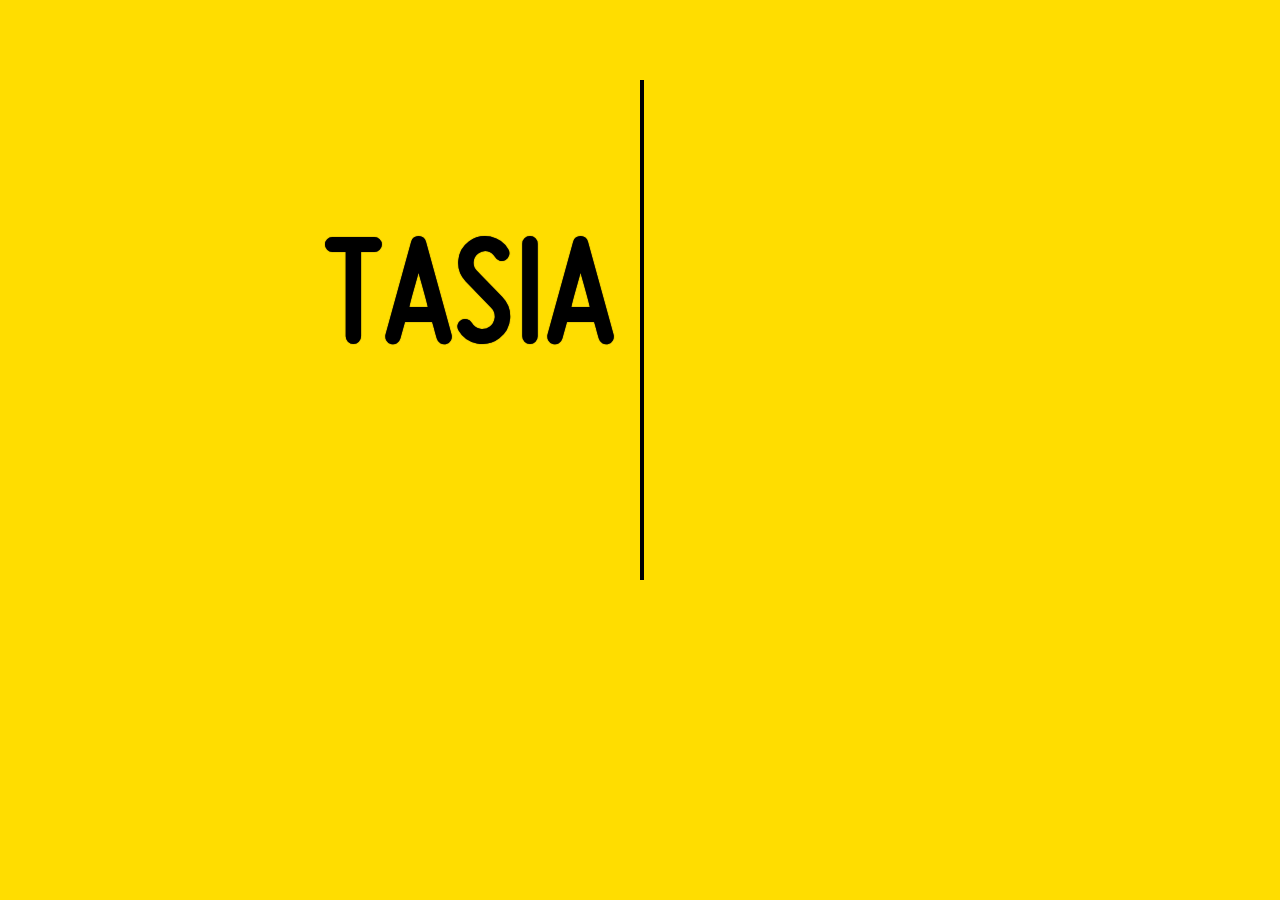
<file: author/index.html>
<!DOCTYPE html>
<html>
    <head>
        <title>Author Page</title>
        <meta charset="UTF-8" />
        <meta http-equiv="X-UA-Compatible" content="IE=edge,chrome=1"> 
        <meta name="author" content="Anastasia Dewanti Pratama Putri" />
        <link rel="shortcut icon" href="../favicon.ico"> 
        <link rel="stylesheet" type="text/css" href="css1/demo.css" />
        <link rel="stylesheet" type="text/css" href="css1/style3.css" />
		<!--[if lt IE 10]>
				<link rel="stylesheet" type="text/css" href="css/style3IE.css" />
		<![endif]-->
    </head>
    <body>
        <div class="container">
            <div class="sp-container">
				<div class="sp-content">
					<div class="sp-wrap sp-left">
						<h2>
							<span class="sp-top">Kalian tau siapa itu</span> 
							<span class="sp-mid">TASIA</span> 
							<span class="sp-bottom">Siapa dia?</span>
						</h2>
					</div>
				</div>
				<div class="sp-full">
				</div>
			</div>
        </div>
    </body>
</html>
</file>
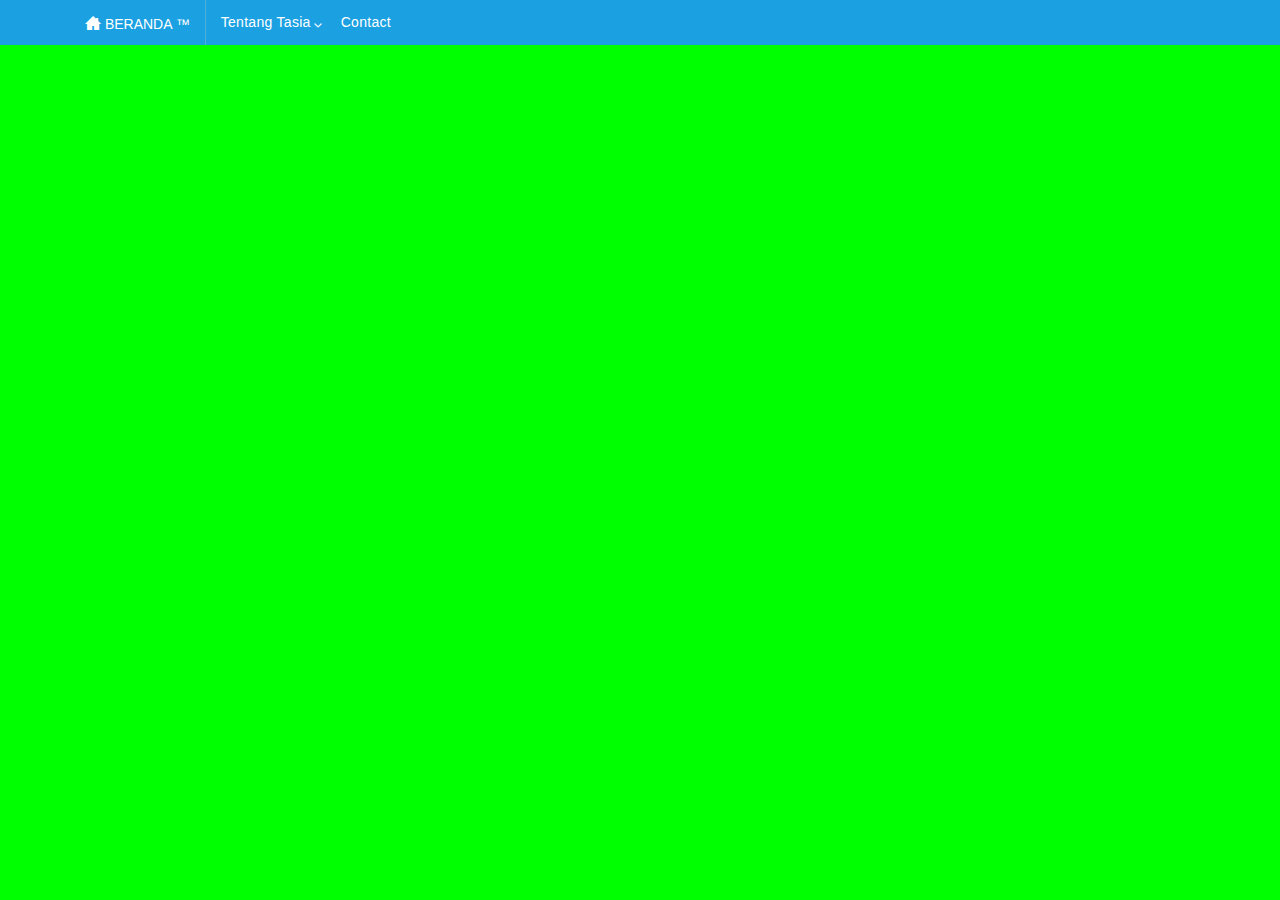
<file: author/home.html>
<!DOCTYPE html>
<html>
<head>
<meta http-equiv="Content-Type" content="text/html; charset=utf-8" />
	<link href="css/metro-bootstrap.css" rel="stylesheet">
    <link href="css/metro-bootstrap-responsive.css" rel="stylesheet">
    <link href="css/iconFont.css" rel="stylesheet">
	<link href="css/docs.css" rel="stylesheet">

    <!-- Load JavaScript Libraries -->
    <script src="js/jquery/jquery.min.js"></script>
    <script src="js/jquery/jquery.widget.min.js"></script>
    <script src="js/jquery/jquery.mousewheel.js"></script>

    <!-- Metro UI CSS JavaScript plugins -->
    <script src="js/load-metro.js"></script>
	<script src="js/docs.js"></script>
    
    <style>
	</style>
	
<title>Selamat Datang di Halaman Author</title>

</head>

<body class="metro" style="background-color: #0F0">
<!-- --------------------------------------------------Awal Header-------------------------------------------------- -->
	<nav class="navigation-bar">
        <nav class="navigation-bar-content container">
        	<a href="../" class="element"><span class="icon-home"></span> BERANDA &trade;</a>
            <span class="element-divider"></span>
                
			<a class="element1 pull-menu" href="#"></a>
			<ul class="element-menu">
				<li>
					<a class="dropdown-toggle" href="#"> Tentang Tasia</a>
					<ul class="dropdown-menu" data-role="dropdown">
                    	<li class="menu-title">Profil Tasia</li>
						<li><a id="profilIsmo">Data Diri</a></li>
						<li><a id="contactIsmo">Contact</a></li>
                        <li class="menu-title">Curiculume Vitae Tasia</li>
						<li><a id="pendidikanIsmo">Pendidikan</a></li>
						<li><a href="aboutUs.php?post=reservasi">Kemampuan dan Bahasa</a></li>
						<li><a href="aboutUs.php?post=pembayaran">Pengalaman Kerja</a></li>
					</ul>  
				</li>
				
				<a class="element brand" href="contact.php">Contact</a>
    		</ul>
    	</nav>
  	</nav>
<!-- --------------------------------------------------Akhir Header-------------------------------------------------- -->

	<script>
		$(function(){
			$("#profilIsmo").on('click', function(){
				$.Dialog({
					shadow: true,
					overlay: true,
					flat: true,
					icon: '<span class="icon-diary"></span>',
					padding: 10,
					content: '',
					onShow: function(_dialog){
					var content =
						'<div class="span9 grid">'+
    					'<div class="row">'+
     					'<div class="span3 image-container">'+
      					'<img src="../images/author.JPG" alt=""/>'+
       					'<div class="overlay-fluid">Anastasia Dewanti Pratama Putri</div>'+
        				'</div>'+
         				'<div class="span6">'+
          				'<legend>Data Diri Tasia</legend>'+
           				'<table class="table striped hovered">'+
            			'<tbody>'+
             			'<tr class="ribbed-cyan"><td><strong>Nama Lengkap</strong></td><td><strong>Anastasia Dewanti Pratama Putri</strong></td></tr>'+
              			'<tr><td>Nama Panggilan</td><td>Anas, Tasia, <em>Tasya</em></td></tr>'+
               			'<tr><td>Jenis Kelamin</td><td>Perempuan</td></tr>'+
                		'<tr><td>Tempat Lahir</td><td>Ngawi</td></tr>'+
                 		'<tr><td>Tanggal Lahir</td><td>2 Juni 1996</td></tr>'+
                  		'<tr><td>Agama</td><td>Islam</td></tr>'+
                   		'<tr><td>Kebangsaan</td><td>Indonesia</td></tr>'+
                    	'<tr><td>Status</td><td>Belum Kawin</td></tr>'+
                     	'<tr><td>Tinggi Badan</td><td>160 cm</td></tr>'+
                      	'<tr><td>Berat Badan</td><td>50 Kg</td></tr>'+
                       	'<tr><td>Hobi</td><td>Beribadah</td></tr>'+
                    	'</tbody>'+
                		'</table>'+
            			'</div>'+
        				'</div>'+
    					'</div>';

					$.Dialog.title("Biodata Tasia");
					$.Dialog.content(content);
					}
				});
			});
			$("#contactIsmo").on('click', function(){
				$.Dialog({
					shadow: true,
					overlay: true,
					flat: true,
					icon: '<span class="icon-diary"></span>',
					padding: 10,
					content: '',
					draggable: true,
					onShow: function(_dialog){
					var content =
						'<div class="grid span8">'+
						'<div class="row">'+
						'<a href="http://facebook.com/anastasiadpp" target="_blank"><img src="author.jpg"></a>'+
						'<div class="span3 padding10">'+
						'<a class="button bg-cyan fg-white" style="width: 100%; margin-bottom: 5px"  href="https://twitter.com/anastasyadpp"><span class="icon-twitter"></span>&nbsp;My Twitter</a>'+
						'<a class="button bg-darkRed fg-white" style="width: 100%; margin-bottom: 5px"  href="https://plus.google.com/u/0/115730609418530213638"><span class="icon-google-plus"></span>&nbsp;My Google<sup>+</sup></a>'+
						'<a class="button warning fg-white" style="width: 100%; margin-bottom: 5px"  href="http://anastasiadpp.blog.gravicodev.id/"><span class="icon-wordpress"></span>&nbsp;Wordpress</a>'+
						'</div>'+
						'<div class="span4 padding10">'+
						'<a class="button bg-darkGreen fg-white" style="width: 100%; margin-bottom: 5px" href="mailto:anastasiadpp@gmail.com"><span class="icon-mail"></span>&nbsp;Gmail</a>'+
						'<a class="button bg-darkGreen fg-white" style="width: 100%; margin-bottom: 5px" href="mailto:anastasiadpp@it.student.pens.ac.id"><span class="icon-windows"></span>&nbsp;StudentMail</a>'+
						'</div>'+
						'</div>'+
    					'</div>';

					$.Dialog.title("Contact Tasia");
					$.Dialog.content(content);
					}
				});
			});
			$("#pendidikanTasia").on('click', function(){
				$.Dialog({
					shadow: true,
					overlay: true,
					flat: true,
					icon: '<span class="icon-diary"></span>',
					padding: 10,
					content: '',
					onShow: function(_dialog){
					var content =
						'<div class="span9 grid">'+
    					'<div class="row">'+
          				'<legend>Pendidikan</legend>'+
           				'<table class="table striped hovered">'+
						'<thead class="bg-dark">'+
						'<tr class="text-left fg-white"><th class="text-right">Range Tahun Belajar</th><th>Sekolah/Institut</th></tr>'+
						'<thead>'+
            			'<tbody>'+
             			'<tr><td class="text-right">2014-sekarang</td><td>Teknik Informatika di Politeknik Elektronika Negeri Surabaya</td></tr>'+
              			'<tr><td  class="text-right">2011-2014</td><td>Sekolah Menengah Atas Negeri 2 Ngawi, Jawa Timur</td></tr>'+
               			'<tr><td  class="text-right">2008-2011</td><td>Sekolah Menengah Pertama Negeri 2 Ngawi, Jawa Timur</td></tr>'+
                		'<tr><td  class="text-right">2002-2008</td><td>Sekolah Dasar Negeri Margomulyo 1 Ngawi, Jawa Timur</td></tr>'+
                 		'<tr><td  class="text-right">2001-2002</td><td>Taman Kanak-kanak Kemala Bhayangkari Ngawi, Jawa Timur</td></tr>'+
						'<tr><td  class="text-right">2000-2001</td><td>Play Grup Yaa Bunaya Ngawi, Jawa Timur</td></tr>'+
                    	'</tbody>'+
                		'</table>'+
        				'</div>'+
    					'</div>';

					$.Dialog.title("Curiculum Vitae Tasia");
					$.Dialog.content(content);
					}
				});
			});
		})
	</script>
    
</body>
</html>
</file>
<file: author/css1/style3.css>
body {
	background: #ffdd00;
	font-family: 'MisoRegular';
}
h1.main,p.demos {
	-webkit-animation-delay: 8s;
	-moz-animation-delay: 8s;
	-ms-animation-delay: 8s;
	animation-delay: 8s;
}
.sp-container {
	width: 900px;
	height: 500px;
	position: relative;
	margin: 80px auto 0px auto;
}
.sp-content {
	width: 100%;
	height: 500px;
	position: relative;
	-webkit-animation: open 0.4s linear forwards, squeeze 0.6s linear 5.5s forwards;
	-moz-animation: open 0.4s linear forwards, squeeze 0.6s linear 5.5s forwards;
	-ms-animation: open 0.4s linear forwards, squeeze 0.6s linear 5.5s forwards;
	animation: open 0.4s linear forwards, squeeze 0.6s linear 5.5s forwards;
}
.sp-content:after {
	content: '';
	width: 4px;
	background: #000;
	height: 100%;
	position: absolute;
	left: 50%;
}
.sp-container h2 {
	color: #000;
	text-shadow: 0px 0px 1px rgba(0,0,0,0.9);
}
.sp-wrap {
	width: 400px;
	padding: 0px 25px;
	height: 100%;
	text-align: right;
	font-size: 70px;
	line-height: 80px;
	float: left;
	position: relative;
	background: #ffdd00;
	overflow: hidden;
}
.sp-wrap span {
	display: block;
	background: #ffdd00;
	-ms-filter: "progid:DXImageTransform.Microsoft.Alpha(Opacity=0)";
	filter: alpha(opacity=0);
	opacity: 0;
}
.sp-wrap span.sp-mid {
	-ms-filter: "progid:DXImageTransform.Microsoft.Alpha(Opacity=100)";
	filter: alpha(opacity=100);
	opacity: 1;
}
.sp-container .sp-right h2 {
	color: #fff;
	text-shadow: 0px 0px 1px rgba(255,255,255,0.9);
}
.sp-wrap span.sp-mid {
	font-family: 'MisoBold';
	text-transform: uppercase;
	font-size: 160px;
	line-height: 130px;
	position: relative;
}
.sp-left span.sp-top {
	-webkit-animation: slideLeft 0.5s ease-in 0.6s backwards, fadeOut 1s linear 4s backwards;
	-moz-animation: slideLeft 0.5s ease-in 0.6s backwards, fadeOut 1s linear 4s backwards;
	-ms-animation: slideLeft 0.5s ease-in 0.6s backwards, fadeOut 1s linear 4s backwards;
	animation: slideLeft 0.5s ease-in 0.6s backwards, fadeOut 1s linear 4s backwards;
}
.sp-left span.sp-mid {
	-webkit-animation: slideLeft 0.5s ease-in 1s backwards, moveUp 0.6s linear 5s forwards;
	-moz-animation: slideLeft 0.5s ease-in 1s backwards, moveUp 0.6s linear 5s forwards;
	-ms-animation: slideLeft 0.5s ease-in 1s backwards, moveUp 0.6s linear 5s forwards;
	animation: slideLeft 0.5s ease-in 1s backwards, moveUp 0.6s linear 5s forwards;
}
.sp-left span.sp-bottom {
	-webkit-animation: slideLeft 0.5s ease-in 1.4s backwards, fadeOut 1s linear 4.2s backwards;
	-moz-animation: slideLeft 0.5s ease-in 1.4s backwards, fadeOut 1s linear 4.2s backwards;
	-ms-animation: slideLeft 0.5s ease-in 1.4s backwards, fadeOut 1s linear 4.2s backwards;
	animation: slideLeft 0.5s ease-in 1.4s backwards, fadeOut 1s linear 4.2s backwards;
}
.sp-right span {
	text-align: left;
}
.sp-right span.sp-top {
	-webkit-animation: slideRight 0.5s ease-in 2s backwards, fadeOut 1s linear 4.4s backwards;
	-moz-animation: slideRight 0.5s ease-in 2s backwards, fadeOut 1s linear 4.4s backwards;
	-ms-animation: slideRight 0.5s ease-in 2s backwards, fadeOut 1s linear 4.4s backwards;
	animation: slideRight 0.5s ease-in 2s backwards, fadeOut 1s linear 4.4s backwards;
}
.sp-right span.sp-mid {
	-webkit-animation: slideRight 0.5s ease-in 2.4s backwards, moveUp 0.6s linear 5s forwards;
	-moz-animation: slideRight 0.5s ease-in 2.4s backwards, moveUp 0.6s linear 5s forwards;
	-ms-animation: slideRight 0.5s ease-in 2.4s backwards, moveUp 0.6s linear 5s forwards;
	animation: slideRight 0.5s ease-in 2.4s backwards, moveUp 0.6s linear 5s forwards;
}
.sp-right span.sp-bottom {
	-webkit-animation: slideRight 0.5s ease-in 3.2s backwards, fadeOut 1s linear 4.6s backwards;
	-moz-animation: slideRight 0.5s ease-in 3.2s backwards, fadeOut 1s linear 4.6s backwards;
	-ms-animation: slideRight 0.5s ease-in 3.2s backwards, fadeOut 1s linear 4.6s backwards;
	animation: slideRight 0.5s ease-in 3.2s backwards, fadeOut 1s linear 4.6s backwards;
}
.sp-wrap i {
	position: absolute;
	background: #ffdd00;
	width: 60px;
}
.sp-wrap i:first-child {
	color: #000;
}
.sp-wrap i:last-child {
	-ms-filter: "progid:DXImageTransform.Microsoft.Alpha(Opacity=0)";
	filter: alpha(opacity=0);
	opacity: 0;
	-webkit-animation: fadeOut 1s linear 6s backwards;
	-moz-animation: fadeOut 1s linear 6s backwards;
	-ms-animation: fadeOut 1s linear 6s backwards;
	animation: fadeOut 1s linear 6s backwards;
}
.sp-full {
	position: absolute;
	font-size: 67px;
	top: 142px;
	width: 700px;
	left: 145px;
	-webkit-animation: fadeIn 1s linear 6.6s backwards;
	-moz-animation: fadeIn 1s linear 6.6s backwards;
	-ms-animation: fadeIn 1s linear 6.6s backwards;
	animation: fadeIn 1s linear 6.6s backwards;
}
.sp-full a {
	background: #000;
	color: #fff;
	-webkit-border-radius: 4px;
	-moz-border-radius: 4px;
	border-radius: 4px;
	padding: 10px 40px;
	display: inline-block;
	font-size: 40px;
	margin-top: 40px;
	-webkit-animation: zoomIn 0.7s ease-in-out 7s backwards;
	-moz-animation: zoomIn 0.7s ease-in-out 7s backwards;
	-ms-animation: zoomIn 0.7s ease-in-out 7s backwards;
	animation: zoomIn 0.7s ease-in-out 7s backwards;
}
.sp-full h2 {
	width: 400px;
	padding: 0px 50px 0px 0px;
	float: left;
	text-align: right;
}
.sp-full a:hover {
	-ms-filter: "progid:DXImageTransform.Microsoft.Alpha(Opacity=80)";
	filter: alpha(opacity=80);
	opacity: 0.8;
}
/**/
@-webkit-keyframes open{
	0%{
		-webkit-transform: scale(1,0);
	}
	100%{
		-webkit-transform: scale(1,1);
	}
}
@-webkit-keyframes squeeze{
	0%{
		height: 400px;
	}
	100%{
		height: 120px;
	}
}
@-webkit-keyframes fadeOut{
	0%{
		opacity: 1;
	}
	100%{
		opacity: 0;
	}
}
@-webkit-keyframes fadeIn{
	0%{
		opacity: 0;
	}
	100%{
		opacity: 1;
	}
}
@-webkit-keyframes slideLeft{
	0%{
		-webkit-transform: translateX(120%);
	}
	100%{
		-webkit-transform: translateX(0%);
	}
}
@-webkit-keyframes slideRight{
	0%{
		-webkit-transform: translateX(-120%);
	}
	100%{
		-webkit-transform: translateX(0%);
	}
}
@-webkit-keyframes moveUp{
	0%{
		-webkit-transform: translateY(0px);
	}
	100%{
		-webkit-transform: translateY(-170px);
	}

}
@-webkit-keyframes zoomIn{
	0%{
		-webkit-transform: scale(0);
	}
	100%{
		-webkit-transform: scale(1);
	}
}
/**/
@-moz-keyframes open{
	0%{
		-moz-transform: scale(1,0);
	}
	100%{
		-moz-transform: scale(1,1);
	}
}
@-moz-keyframes squeeze{
	0%{
		height: 400px;
	}
	100%{
		height: 120px;
	}
}
@-moz-keyframes fadeOut{
	0%{
		opacity: 1;
	}
	100%{
		opacity: 0;
	}
}
@-moz-keyframes fadeIn{
	0%{
		opacity: 0;
	}
	100%{
		opacity: 1;
	}
}
@-moz-keyframes slideLeft{
	0%{
		-moz-transform: translateX(120%);
	}
	100%{
		-moz-transform: translateX(0%);
	}
}
@-moz-keyframes slideRight{
	0%{
		-moz-transform: translateX(-120%);
	}
	100%{
		-moz-transform: translateX(0%);
	}
}
@-moz-keyframes moveUp{
	0%{
		-moz-transform: translateY(0px);
	}
	100%{
		-moz-transform: translateY(-170px);
	}

}
@-moz-keyframes zoomIn{
	0%{
		-moz-transform: scale(0);
	}
	100%{
		-moz-transform: scale(1);
	}
}
/**/
@keyframes open{
	0%{
		transform: scale(1,0);
	}
	100%{
		transform: scale(1,1);
	}
}
@keyframes squeeze{
	0%{
		height: 400px;
	}
	100%{
		height: 120px;
	}
}
@keyframes fadeOut{
	0%{
		opacity: 1;
	}
	100%{
		opacity: 0;
	}
}
@keyframes fadeIn{
	0%{
		opacity: 0;
	}
	100%{
		opacity: 1;
	}
}
@keyframes slideLeft{
	0%{
		transform: translateX(120%);
	}
	100%{
		transform: translateX(0%);
	}
}
@keyframes slideRight{
	0%{
		transform: translateX(-120%);
	}
	100%{
		transform: translateX(0%);
	}
}
@keyframes moveUp{
	0%{
		transform: translateY(0px);
	}
	100%{
		transform: translateY(-170px);
	}

}
@keyframes zoomIn{
	0%{
		transform: scale(0);
	}
	100%{
		transform: scale(1);
	}
}
</file>
<file: author/css/iconFont.css>
@font-face {
  font-family: 'iconFont';
  src: url('../fonts/iconFont.eot');
  src: url('../fonts/iconFont.eot?#iefix') format('embedded-opentype'), url('../fonts/iconFont.woff') format('woff'), url('../fonts/iconFont.ttf') format('truetype'), url('../fonts/iconFont.svg#iconFont') format('svg');
  font-weight: normal;
  font-style: normal;
}
[data-icon]:before {
  font-family: 'iconFont';
  content: attr(data-icon);
  speak: none;
  font-weight: normal;
  font-variant: normal;
  text-transform: none;
  line-height: 1;
  -webkit-font-smoothing: antialiased;
}
[class*="icon-"] {
  font-family: 'iconFont' !important;
  speak: none;
  font-style: normal;
  font-weight: normal !important;
  font-variant: normal;
  text-transform: none;
  text-decoration: inherit;
  line-height: 1;
  display: inline-block;
  vertical-align: -8%;
  -webkit-font-smoothing: antialiased;
  font-size: inherit;
}
[class*="icon-"].smaller {
  font-size: .7em;
  vertical-align: 6%;
}
[class*="icon-"].large {
  font-size: 1.2em;
  vertical-align: -10%;
}
.icon-newspaper:before {
  content: "\e001";
}
.icon-pencil:before {
  content: "\e002";
}
.icon-droplet:before {
  content: "\e003";
}
.icon-pictures:before {
  content: "\e004";
}
.icon-camera:before {
  content: "\e005";
}
.icon-music:before {
  content: "\e006";
}
.icon-film:before {
  content: "\e007";
}
.icon-camera-2:before {
  content: "\e008";
}
.icon-spades:before {
  content: "\e009";
}
.icon-clubs:before {
  content: "\e00a";
}
.icon-diamonds:before {
  content: "\e00b";
}
.icon-broadcast:before {
  content: "\e00c";
}
.icon-mic:before {
  content: "\e00d";
}
.icon-book:before {
  content: "\e00e";
}
.icon-file:before {
  content: "\e00f";
}
.icon-new:before {
  content: "\e010";
}
.icon-copy:before {
  content: "\e011";
}
.icon-folder:before {
  content: "\e012";
}
.icon-folder-2:before {
  content: "\e013";
}
.icon-tag:before {
  content: "\e014";
}
.icon-cart:before {
  content: "\e015";
}
.icon-basket:before {
  content: "\e016";
}
.icon-calculate:before {
  content: "\e017";
}
.icon-support:before {
  content: "\e018";
}
.icon-phone:before {
  content: "\e019";
}
.icon-mail:before {
  content: "\e01a";
}
.icon-location:before {
  content: "\e01b";
}
.icon-compass:before {
  content: "\e01c";
}
.icon-history:before {
  content: "\e01d";
}
.icon-clock:before {
  content: "\e01e";
}
.icon-bell:before {
  content: "\e01f";
}
.icon-calendar:before {
  content: "\e020";
}
.icon-printer:before {
  content: "\e021";
}
.icon-mouse:before {
  content: "\e022";
}
.icon-screen:before {
  content: "\e023";
}
.icon-laptop:before {
  content: "\e024";
}
.icon-mobile:before {
  content: "\e025";
}
.icon-cabinet:before {
  content: "\e026";
}
.icon-drawer:before {
  content: "\e027";
}
.icon-drawer-2:before {
  content: "\e028";
}
.icon-box:before {
  content: "\e029";
}
.icon-box-add:before {
  content: "\e02a";
}
.icon-box-remove:before {
  content: "\e02b";
}
.icon-download:before {
  content: "\e02c";
}
.icon-upload:before {
  content: "\e02d";
}
.icon-database:before {
  content: "\e02e";
}
.icon-flip:before {
  content: "\e02f";
}
.icon-flip-2:before {
  content: "\e030";
}
.icon-undo:before {
  content: "\e031";
}
.icon-redo:before {
  content: "\e032";
}
.icon-forward:before {
  content: "\e033";
}
.icon-reply:before {
  content: "\e034";
}
.icon-reply-2:before {
  content: "\e035";
}
.icon-comments:before {
  content: "\e036";
}
.icon-comments-2:before {
  content: "\e037";
}
.icon-comments-3:before {
  content: "\e038";
}
.icon-comments-4:before {
  content: "\e039";
}
.icon-comments-5:before {
  content: "\e03a";
}
.icon-user:before {
  content: "\e03b";
}
.icon-user-2:before {
  content: "\e03c";
}
.icon-user-3:before {
  content: "\e03d";
}
.icon-busy:before {
  content: "\e03e";
}
.icon-loading:before {
  content: "\e03f";
}
.icon-loading-2:before {
  content: "\e040";
}
.icon-search:before {
  content: "\e041";
}
.icon-zoom-in:before {
  content: "\e042";
}
.icon-zoom-out:before {
  content: "\e043";
}
.icon-key:before {
  content: "\e044";
}
.icon-key-2:before {
  content: "\e045";
}
.icon-locked:before {
  content: "\e046";
}
.icon-unlocked:before {
  content: "\e047";
}
.icon-wrench:before {
  content: "\e048";
}
.icon-equalizer:before {
  content: "\e049";
}
.icon-cog:before {
  content: "\e04a";
}
.icon-pie:before {
  content: "\e04b";
}
.icon-bars:before {
  content: "\e04c";
}
.icon-stats-up:before {
  content: "\e04d";
}
.icon-gift:before {
  content: "\e04e";
}
.icon-trophy:before {
  content: "\e04f";
}
.icon-diamond:before {
  content: "\e050";
}
.icon-coffee:before {
  content: "\e051";
}
.icon-rocket:before {
  content: "\e052";
}
.icon-meter-slow:before {
  content: "\e053";
}
.icon-meter-medium:before {
  content: "\e054";
}
.icon-meter-fast:before {
  content: "\e055";
}
.icon-dashboard:before {
  content: "\e056";
}
.icon-fire:before {
  content: "\e057";
}
.icon-lab:before {
  content: "\e058";
}
.icon-remove:before {
  content: "\e059";
}
.icon-briefcase:before {
  content: "\e05a";
}
.icon-briefcase-2:before {
  content: "\e05b";
}
.icon-cars:before {
  content: "\e05c";
}
.icon-bus:before {
  content: "\e05d";
}
.icon-cube:before {
  content: "\e05e";
}
.icon-cube-2:before {
  content: "\e05f";
}
.icon-puzzle:before {
  content: "\e060";
}
.icon-glasses:before {
  content: "\e061";
}
.icon-glasses-2:before {
  content: "\e062";
}
.icon-accessibility:before {
  content: "\e063";
}
.icon-accessibility-2:before {
  content: "\e064";
}
.icon-target:before {
  content: "\e065";
}
.icon-target-2:before {
  content: "\e066";
}
.icon-lightning:before {
  content: "\e067";
}
.icon-power:before {
  content: "\e068";
}
.icon-power-2:before {
  content: "\e069";
}
.icon-clipboard:before {
  content: "\e06a";
}
.icon-clipboard-2:before {
  content: "\e06b";
}
.icon-playlist:before {
  content: "\e06c";
}
.icon-grid-view:before {
  content: "\e06d";
}
.icon-tree-view:before {
  content: "\e06e";
}
.icon-cloud:before {
  content: "\e06f";
}
.icon-cloud-2:before {
  content: "\e070";
}
.icon-download-2:before {
  content: "\e071";
}
.icon-upload-2:before {
  content: "\e072";
}
.icon-upload-3:before {
  content: "\e073";
}
.icon-link:before {
  content: "\e074";
}
.icon-link-2:before {
  content: "\e075";
}
.icon-flag:before {
  content: "\e076";
}
.icon-flag-2:before {
  content: "\e077";
}
.icon-attachment:before {
  content: "\e078";
}
.icon-eye:before {
  content: "\e079";
}
.icon-bookmark:before {
  content: "\e07a";
}
.icon-bookmark-2:before {
  content: "\e07b";
}
.icon-star:before {
  content: "\e07c";
}
.icon-star-2:before {
  content: "\e07d";
}
.icon-star-3:before {
  content: "\e07e";
}
.icon-heart:before {
  content: "\e07f";
}
.icon-heart-2:before {
  content: "\e080";
}
.icon-thumbs-up:before {
  content: "\e081";
}
.icon-thumbs-down:before {
  content: "\e082";
}
.icon-plus:before {
  content: "\e083";
}
.icon-minus:before {
  content: "\e084";
}
.icon-help:before {
  content: "\e085";
}
.icon-help-2:before {
  content: "\e086";
}
.icon-blocked:before {
  content: "\e087";
}
.icon-cancel:before {
  content: "\e088";
}
.icon-cancel-2:before {
  content: "\e089";
}
.icon-checkmark:before {
  content: "\e08a";
}
.icon-minus-2:before {
  content: "\e08b";
}
.icon-plus-2:before {
  content: "\e08c";
}
.icon-enter:before {
  content: "\e08d";
}
.icon-exit:before {
  content: "\e08e";
}
.icon-loop:before {
  content: "\e08f";
}
.icon-arrow-up-left:before {
  content: "\e090";
}
.icon-arrow-up:before {
  content: "\e091";
}
.icon-arrow-up-right:before {
  content: "\e092";
}
.icon-arrow-right:before {
  content: "\e093";
}
.icon-arrow-down-right:before {
  content: "\e094";
}
.icon-arrow-down:before {
  content: "\e095";
}
.icon-arrow-down-left:before {
  content: "\e096";
}
.icon-arrow-left:before {
  content: "\e097";
}
.icon-arrow-up-2:before {
  content: "\e098";
}
.icon-arrow-right-2:before {
  content: "\e099";
}
.icon-arrow-down-2:before {
  content: "\e09a";
}
.icon-arrow-left-2:before {
  content: "\e09b";
}
.icon-arrow-up-3:before {
  content: "\e09c";
}
.icon-arrow-right-3:before {
  content: "\e09d";
}
.icon-arrow-down-3:before {
  content: "\e09e";
}
.icon-arrow-left-3:before {
  content: "\e09f";
}
.icon-menu:before {
  content: "\e0a0";
}
.icon-enter-2:before {
  content: "\e0a1";
}
.icon-backspace:before {
  content: "\e0a2";
}
.icon-backspace-2:before {
  content: "\e0a3";
}
.icon-tab:before {
  content: "\e0a4";
}
.icon-tab-2:before {
  content: "\e0a5";
}
.icon-checkbox:before {
  content: "\e0a6";
}
.icon-checkbox-unchecked:before {
  content: "\e0a7";
}
.icon-checkbox-partial:before {
  content: "\e0a8";
}
.icon-radio-checked:before {
  content: "\e0a9";
}
.icon-radio-unchecked:before {
  content: "\e0aa";
}
.icon-font:before {
  content: "\e0ab";
}
.icon-paragraph-left:before {
  content: "\e0ac";
}
.icon-paragraph-center:before {
  content: "\e0ad";
}
.icon-paragraph-right:before {
  content: "\e0ae";
}
.icon-paragraph-justify:before {
  content: "\e0af";
}
.icon-left-to-right:before {
  content: "\e0b0";
}
.icon-right-to-left:before {
  content: "\e0b1";
}
.icon-share:before {
  content: "\e0b2";
}
.icon-new-tab:before {
  content: "\e0b3";
}
.icon-new-tab-2:before {
  content: "\e0b4";
}
.icon-embed:before {
  content: "\e0b5";
}
.icon-code:before {
  content: "\e0b6";
}
.icon-bluetooth:before {
  content: "\e0b7";
}
.icon-share-2:before {
  content: "\e0b8";
}
.icon-share-3:before {
  content: "\e0b9";
}
.icon-mail-2:before {
  content: "\e0ba";
}
.icon-google:before {
  content: "\e0bb";
}
.icon-google-plus:before {
  content: "\e0bc";
}
.icon-google-drive:before {
  content: "\e0bd";
}
.icon-facebook:before {
  content: "\e0be";
}
.icon-instagram:before {
  content: "\e0bf";
}
.icon-twitter:before {
  content: "\e0c0";
}
.icon-feed:before {
  content: "\e0c1";
}
.icon-youtube:before {
  content: "\e0c2";
}
.icon-vimeo:before {
  content: "\e0c3";
}
.icon-flickr:before {
  content: "\e0c4";
}
.icon-picassa:before {
  content: "\e0c5";
}
.icon-dribbble:before {
  content: "\e0c6";
}
.icon-deviantart:before {
  content: "\e0c7";
}
.icon-github:before {
  content: "\e0c8";
}
.icon-github-2:before {
  content: "\e0c9";
}
.icon-github-3:before {
  content: "\e0ca";
}
.icon-github-4:before {
  content: "\e0cb";
}
.icon-github-5:before {
  content: "\e0cc";
}
.icon-git:before {
  content: "\e0cd";
}
.icon-github-6:before {
  content: "\e0ce";
}
.icon-wordpress:before {
  content: "\e0cf";
}
.icon-joomla:before {
  content: "\e0d0";
}
.icon-blogger:before {
  content: "\e0d1";
}
.icon-tumblr:before {
  content: "\e0d2";
}
.icon-yahoo:before {
  content: "\e0d3";
}
.icon-amazon:before {
  content: "\e0d4";
}
.icon-tux:before {
  content: "\e0d5";
}
.icon-apple:before {
  content: "\e0d6";
}
.icon-finder:before {
  content: "\e0d7";
}
.icon-android:before {
  content: "\e0d8";
}
.icon-windows:before {
  content: "\e0d9";
}
.icon-soundcloud:before {
  content: "\e0da";
}
.icon-skype:before {
  content: "\e0db";
}
.icon-reddit:before {
  content: "\e0dc";
}
.icon-linkedin:before {
  content: "\e0dd";
}
.icon-lastfm:before {
  content: "\e0de";
}
.icon-delicious:before {
  content: "\e0df";
}
.icon-stumbleupon:before {
  content: "\e0e0";
}
.icon-pinterest:before {
  content: "\e0e1";
}
.icon-xing:before {
  content: "\e0e2";
}
.icon-flattr:before {
  content: "\e0e3";
}
.icon-foursquare:before {
  content: "\e0e4";
}
.icon-paypal:before {
  content: "\e0e5";
}
.icon-yelp:before {
  content: "\e0e6";
}
.icon-libreoffice:before {
  content: "\e0e7";
}
.icon-file-pdf:before {
  content: "\e0e8";
}
.icon-file-openoffice:before {
  content: "\e0e9";
}
.icon-file-word:before {
  content: "\e0ea";
}
.icon-file-excel:before {
  content: "\e0eb";
}
.icon-file-powerpoint:before {
  content: "\e0ec";
}
.icon-file-zip:before {
  content: "\e0ed";
}
.icon-file-xml:before {
  content: "\e0ee";
}
.icon-file-css:before {
  content: "\e0ef";
}
.icon-html5:before {
  content: "\e0f0";
}
.icon-html5-2:before {
  content: "\e0f1";
}
.icon-css3:before {
  content: "\e0f2";
}
.icon-chrome:before {
  content: "\e0f3";
}
.icon-firefox:before {
  content: "\e0f4";
}
.icon-IE:before {
  content: "\e0f5";
}
.icon-opera:before {
  content: "\e0f6";
}
.icon-safari:before {
  content: "\e0f7";
}
.icon-IcoMoon:before {
  content: "\e0f8";
}
.icon-sunrise:before {
  content: "\e0f9";
}
.icon-sun:before {
  content: "\e0fa";
}
.icon-moon:before {
  content: "\e0fb";
}
.icon-sun-2:before {
  content: "\e0fc";
}
.icon-windy:before {
  content: "\e0fd";
}
.icon-wind:before {
  content: "\e0fe";
}
.icon-snowflake:before {
  content: "\e0ff";
}
.icon-cloudy:before {
  content: "\e100";
}
.icon-cloud-3:before {
  content: "\e101";
}
.icon-weather:before {
  content: "\e102";
}
.icon-weather-2:before {
  content: "\e103";
}
.icon-weather-3:before {
  content: "\e104";
}
.icon-lines:before {
  content: "\e105";
}
.icon-cloud-4:before {
  content: "\e106";
}
.icon-lightning-2:before {
  content: "\e107";
}
.icon-lightning-3:before {
  content: "\e108";
}
.icon-rainy:before {
  content: "\e109";
}
.icon-rainy-2:before {
  content: "\e10a";
}
.icon-windy-2:before {
  content: "\e10b";
}
.icon-windy-3:before {
  content: "\e10c";
}
.icon-snowy:before {
  content: "\e10d";
}
.icon-snowy-2:before {
  content: "\e10e";
}
.icon-snowy-3:before {
  content: "\e10f";
}
.icon-weather-4:before {
  content: "\e110";
}
.icon-cloudy-2:before {
  content: "\e111";
}
.icon-cloud-5:before {
  content: "\e112";
}
.icon-lightning-4:before {
  content: "\e113";
}
.icon-sun-3:before {
  content: "\e114";
}
.icon-moon-2:before {
  content: "\e115";
}
.icon-cloudy-3:before {
  content: "\e116";
}
.icon-cloud-6:before {
  content: "\e117";
}
.icon-cloud-7:before {
  content: "\e118";
}
.icon-lightning-5:before {
  content: "\e119";
}
.icon-rainy-3:before {
  content: "\e11a";
}
.icon-rainy-4:before {
  content: "\e11b";
}
.icon-windy-4:before {
  content: "\e11c";
}
.icon-windy-5:before {
  content: "\e11d";
}
.icon-snowy-4:before {
  content: "\e11e";
}
.icon-snowy-5:before {
  content: "\e11f";
}
.icon-weather-5:before {
  content: "\e120";
}
.icon-cloudy-4:before {
  content: "\e121";
}
.icon-lightning-6:before {
  content: "\e122";
}
.icon-thermometer:before {
  content: "\e123";
}
.icon-compass-2:before {
  content: "\e124";
}
.icon-none:before {
  content: "\e125";
}
.icon-Celsius:before {
  content: "\e126";
}
.icon-Fahrenheit:before {
  content: "\e127";
}
.icon-forrst:before {
  content: "\e128";
}
.icon-headphones:before {
  content: "\e129";
}
.icon-bug:before {
  content: "\e12a";
}
.icon-cart-2:before {
  content: "\e12b";
}
.icon-earth:before {
  content: "\e12c";
}
.icon-battery:before {
  content: "\e12d";
}
.icon-list:before {
  content: "\e12e";
}
.icon-grid:before {
  content: "\e12f";
}
.icon-alarm:before {
  content: "\e130";
}
.icon-location-2:before {
  content: "\e131";
}
.icon-pointer:before {
  content: "\e132";
}
.icon-diary:before {
  content: "\e133";
}
.icon-eye-2:before {
  content: "\e134";
}
.icon-console:before {
  content: "\e135";
}
.icon-location-3:before {
  content: "\e136";
}
.icon-move:before {
  content: "\e137";
}
.icon-gift-2:before {
  content: "\e138";
}
.icon-monitor:before {
  content: "\e139";
}
.icon-mobile-2:before {
  content: "\e13a";
}
.icon-switch:before {
  content: "\e13b";
}
.icon-star-4:before {
  content: "\e13c";
}
.icon-address-book:before {
  content: "\e13d";
}
.icon-shit:before {
  content: "\e13e";
}
.icon-cone:before {
  content: "\e13f";
}
.icon-credit-card:before {
  content: "\e140";
}
.icon-type:before {
  content: "\e141";
}
.icon-volume:before {
  content: "\e142";
}
.icon-volume-2:before {
  content: "\e143";
}
.icon-locked-2:before {
  content: "\e144";
}
.icon-warning:before {
  content: "\e145";
}
.icon-info:before {
  content: "\e146";
}
.icon-filter:before {
  content: "\e147";
}
.icon-bookmark-3:before {
  content: "\e148";
}
.icon-bookmark-4:before {
  content: "\e149";
}
.icon-stats:before {
  content: "\e14a";
}
.icon-compass-3:before {
  content: "\e14b";
}
.icon-keyboard:before {
  content: "\e14c";
}
.icon-award-fill:before {
  content: "\e14d";
}
.icon-award-stroke:before {
  content: "\e14e";
}
.icon-beaker-alt:before {
  content: "\e14f";
}
.icon-beaker:before {
  content: "\e150";
}
.icon-move-vertical:before {
  content: "\e151";
}
.icon-move-horizontal:before {
  content: "\e152";
}
.icon-steering-wheel:before {
  content: "\e153";
}
.icon-volume-3:before {
  content: "\e154";
}
.icon-volume-mute:before {
  content: "\e155";
}
.icon-play:before {
  content: "\e156";
}
.icon-pause:before {
  content: "\e157";
}
.icon-stop:before {
  content: "\e158";
}
.icon-eject:before {
  content: "\e159";
}
.icon-first:before {
  content: "\e15a";
}
.icon-last:before {
  content: "\e15b";
}
.icon-play-alt:before {
  content: "\e15c";
}
.icon-battery-charging:before {
  content: "\e160";
}
.icon-left-quote:before {
  content: "\e161";
}
.icon-right-quote:before {
  content: "\e162";
}
.icon-left-quote-alt:before {
  content: "\e163";
}
.icon-right-quote-alt:before {
  content: "\e164";
}
.icon-smiley:before {
  content: "\e165";
}
.icon-umbrella:before {
  content: "\e166";
}
.icon-info-2:before {
  content: "\e167";
}
.icon-chart-alt:before {
  content: "\e168";
}
.icon-at:before {
  content: "\e169";
}
.icon-hash:before {
  content: "\e16a";
}
.icon-pilcrow:before {
  content: "\e16b";
}
.icon-fullscreen-alt:before {
  content: "\e16c";
}
.icon-fullscreen-exit-alt:before {
  content: "\e16d";
}
.icon-layers-alt:before {
  content: "\e16e";
}
.icon-layers:before {
  content: "\e16f";
}
.icon-floppy:before {
  content: "\e170";
}
.icon-rainbow:before {
  content: "\e000";
}
.icon-air:before {
  content: "\e171";
}
.icon-home:before {
  content: "\e172";
}
.icon-spin:before {
  content: "\e173";
}
.icon-auction:before {
  content: "\e174";
}
.icon-dollar:before {
  content: "\e175";
}
.icon-dollar-2:before {
  content: "\e176";
}
.icon-coins:before {
  content: "\e177";
}
.icon-file-2:before {
  content: "\e186";
}
.icon-file-3:before {
  content: "\e187";
}
.icon-file-4:before {
  content: "\e188";
}
.icon-files:before {
  content: "\e189";
}
.icon-phone-2:before {
  content: "\e18a";
}
.icon-tablet:before {
  content: "\e18b";
}
.icon-monitor-2:before {
  content: "\e18c";
}
.icon-window:before {
  content: "\e18d";
}
.icon-tv:before {
  content: "\e18e";
}
.icon-camera-3:before {
  content: "\e18f";
}
.icon-image:before {
  content: "\e190";
}
.icon-open:before {
  content: "\e191";
}
.icon-sale:before {
  content: "\e192";
}
.icon-direction:before {
  content: "\e193";
}
.icon-medal:before {
  content: "\e194";
}
.icon-medal-2:before {
  content: "\e195";
}
.icon-satellite:before {
  content: "\e196";
}
.icon-discout:before {
  content: "\e197";
}
.icon-barcode:before {
  content: "\e198";
}
.icon-ticket:before {
  content: "\e199";
}
.icon-shipping:before {
  content: "\e19a";
}
.icon-globe:before {
  content: "\e19b";
}
.icon-anchor:before {
  content: "\e19c";
}
.icon-pop-out:before {
  content: "\e19d";
}
.icon-pop-in:before {
  content: "\e19e";
}
.icon-resize:before {
  content: "\e178";
}
.icon-battery-2:before {
  content: "\e179";
}
.icon-battery-3:before {
  content: "\e17a";
}
.icon-battery-4:before {
  content: "\e17b";
}
.icon-battery-5:before {
  content: "\e17c";
}
.icon-tools:before {
  content: "\e17d";
}
.icon-alarm-2:before {
  content: "\e17e";
}
.icon-alarm-cancel:before {
  content: "\e17f";
}
.icon-alarm-clock:before {
  content: "\e180";
}
.icon-chronometer:before {
  content: "\e181";
}
.icon-ruler:before {
  content: "\e182";
}
.icon-lamp:before {
  content: "\e183";
}
.icon-lamp-2:before {
  content: "\e184";
}
.icon-scissors:before {
  content: "\e185";
}
.icon-volume-4:before {
  content: "\e19f";
}
.icon-volume-5:before {
  content: "\e1a0";
}
.icon-volume-6:before {
  content: "\e1a1";
}
.icon-battery-full:before {
  content: "\e15f";
}
.icon-battery-empty:before {
  content: "\e15d";
}
.icon-battery-half:before {
  content: "\e15e";
}
.icon-zip:before {
  content: "\e1a2";
}
.icon-zip-2:before {
  content: "\e1a3";
}
.icon-play-2:before {
  content: "\e1a4";
}
.icon-pause-2:before {
  content: "\e1a5";
}
.icon-record:before {
  content: "\e1a6";
}
.icon-stop-2:before {
  content: "\e1a7";
}
.icon-next:before {
  content: "\e1a8";
}
.icon-previous:before {
  content: "\e1a9";
}
.icon-first-2:before {
  content: "\e1aa";
}
.icon-last-2:before {
  content: "\e1ab";
}
.icon-arrow-left-4:before {
  content: "\e1ac";
}
.icon-arrow-down-4:before {
  content: "\e1ad";
}
.icon-arrow-up-4:before {
  content: "\e1ae";
}
.icon-arrow-right-4:before {
  content: "\e1af";
}
.icon-arrow-left-5:before {
  content: "\e1b0";
}
.icon-arrow-down-5:before {
  content: "\e1b1";
}
.icon-arrow-up-5:before {
  content: "\e1b2";
}
.icon-arrow-right-5:before {
  content: "\e1b3";
}
.icon-cc:before {
  content: "\e1b4";
}
.icon-cc-by:before {
  content: "\e1b5";
}
.icon-cc-nc:before {
  content: "\e1b6";
}
.icon-cc-nc-eu:before {
  content: "\e1b7";
}
.icon-cc-nc-jp:before {
  content: "\e1b8";
}
.icon-cc-sa:before {
  content: "\e1b9";
}
.icon-cc-nd:before {
  content: "\e1ba";
}
.icon-cc-pd:before {
  content: "\e1bb";
}
.icon-cc-zero:before {
  content: "\e1bc";
}
.icon-cc-share:before {
  content: "\e1bd";
}
.icon-cc-share-2:before {
  content: "\e1be";
}
.icon-cycle:before {
  content: "\e1bf";
}
.icon-stop-3:before {
  content: "\e1c0";
}
.icon-stats-2:before {
  content: "\e1c1";
}
.icon-stats-3:before {
  content: "\e1c2";
}
</file>
<file: author/css/docs.css>
body {
  height: 100%;
  margin: 0;
  padding: 0;
}
.metro .page {
  width: 980px;
  margin: 0 auto;
  padding: 0 20px;
}
.description {
  margin: 10px 0;
}
.show-grid .row [class*="span"] {
  line-height: 40px;
  background: rgba(193, 179, 123, 0.52);
  text-align: center;
  min-height: 10px !important;
}
.color-stack li,
#icon-list li {
  margin-bottom: 5px;
}
.example > img {
  margin: 5px;
  display: inline-block;
}
.example .image-container {
  margin: 10px;
  display: inline-block;
  vertical-align: middle;
}
.layout {
  min-height: 100%;
  position: relative;
}
header {
  height: 45px;
  position: relative;
}
footer {
  width: 100%;
  height: 25px;
}
@media only screen and (max-width: 640px) {
  .prettyprint,
  .example {
    display: none;
  }
}
</file>
<file: author/css1/demo.css>
@import url('fonts/fonts.css');
@import url('reset.css');

/* General Demo Style */
body{
	background: #ddd;
	color: rgba(255,255,255,1);
	font-family:'Myriad Pro', Arial, sans-serif;
	font-size: 15px;
}
a{
	color: #fff;
	text-decoration: none;
}
.container{
	width: 100%;
	position: relative;
	overflow:hidden;
}
.clr{
	clear: both;
}
h1.main{
	font-size: 30px;
	position:relative;
	font-weight: 400;
	text-shadow: 0px 1px 1px rgba(0,0,0,0.2);
    padding: 10px;
	text-align: center;
	z-index: 1000;
	-webkit-animation: appear 0.6s ease-in-out 6s backwards;
	-moz-animation: appear 0.6s ease-in-out 6s backwards;
}
/* Header Style */
.header{
	font-family:'Arial Narrow', Arial, sans-serif;
	line-height: 24px;
	font-size: 11px;
	background: #000;
	opacity: 0.9;
	text-transform: uppercase;
	z-index: 9999;
	position: relative;
	-moz-box-shadow: 1px 0px 2px #000;
	-webkit-box-shadow: 1px 0px 2px #000;
	box-shadow: 1px 0px 2px #000;
}
.header a{
	padding: 0px 10px;
	letter-spacing: 1px;
	color: #ddd;
	display: block;
	float: left;
}
.header a:hover{
	color: #fff;
}
.header span.right{
	float: right;
}
.header span.right a{
	float: none;
	display: inline;
}
p.demos{
    position:relative;
    z-index: 1000;
	padding: 4px;
	text-align: center;
	-webkit-animation: appear 0.6s ease-in-out 6.2s backwards;
	-moz-animation: appear 0.6s ease-in-out 6.2s backwards;
}
p.demos a{
    display: inline-block;
	padding: 2px 4px;
	background: #fff;
	color: #777;
	font-family:'Arial Narrow', Arial, sans-serif;
	text-transform: uppercase;
	font-size: 11px;
	box-shadow: 1px 1px 4px rgba(0,0,0,0.2);
	-webkit-transition: all 0.2s linear;
	-moz-transition: all 0.2s linear;
	-o-transition: all 0.2s linear;
	-ms-transition: all 0.2s linear;
	transition: all 0.2s linear;
}
p.demos a:hover{
    color: #fff;
	background: #555;
}
p.demos a.current-demo,
p.demos a.current-demo:hover{
    font-weight: bold;
	background: #333;
	color: #fff;
}
@-webkit-keyframes appear{
	0%{
		opacity: 0;
	}
	100%{
		opacity: 1;
	}
}
@-moz-keyframes appear{
	0%{
		opacity: 0;
	}
	100%{
		opacity: 1;
	}
}
</file>
